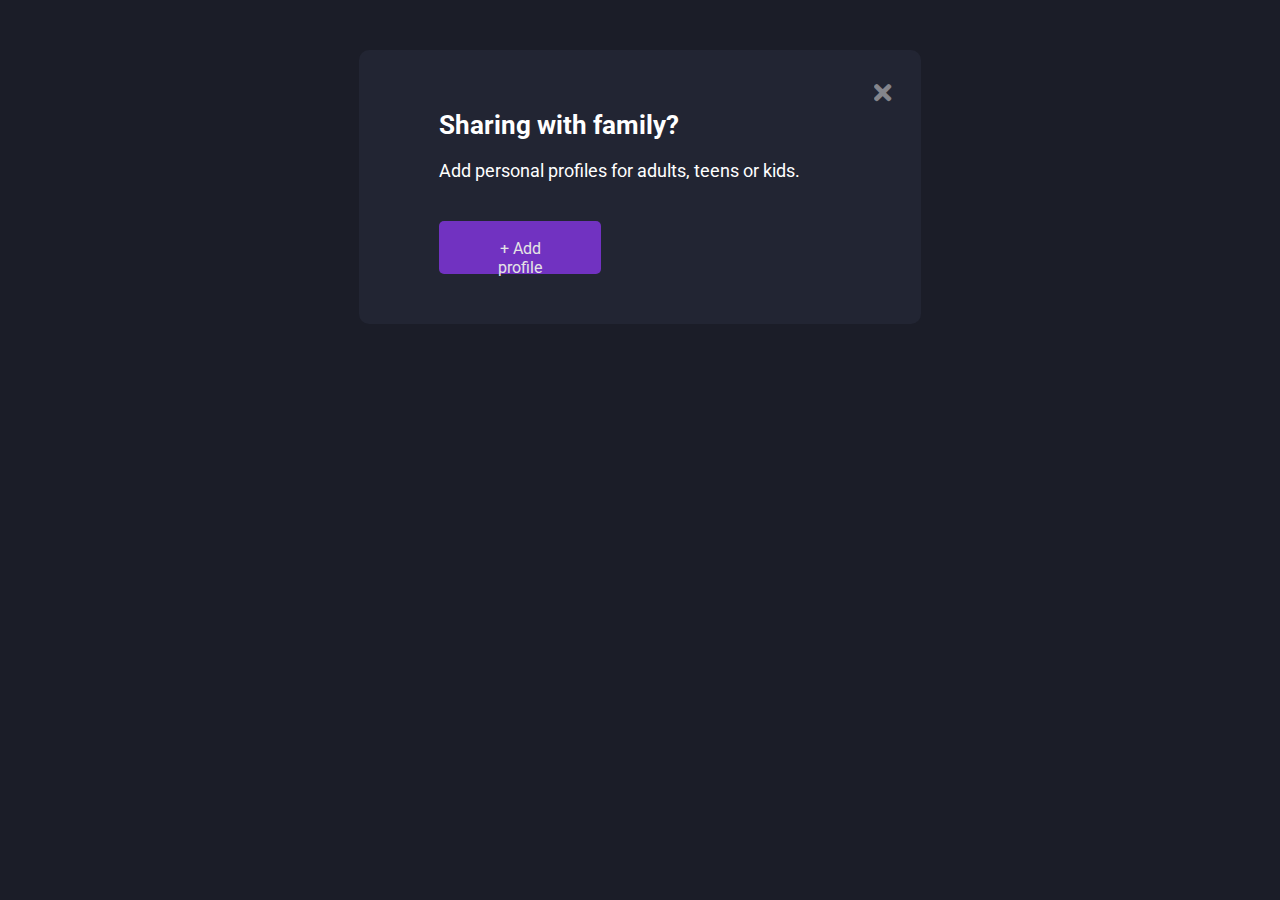
<file: alt.html>
<!DOCTYPE html>
<html lang="en">
<head>
    <meta charset="UTF-8">
    <meta http-equiv="X-UA-Compatible" content="IE=edge">
    <meta name="viewport" content="width=device-width, initial-scale=1.0">
    <title>Document</title>
    <link rel="preconnect" href="https://fonts.googleapis.com">
    <link rel="preconnect" href="https://fonts.gstatic.com" crossorigin>
    <link href="https://fonts.googleapis.com/css2?family=Montserrat:wght@200;400;600;700&family=Roboto:wght@400;700&display=swap" rel="stylesheet">

    <link rel="stylesheet" href="reset.css">
    <link rel="stylesheet" href="normalize.css">
    <link rel="stylesheet" href="font-awesome/css/all.css">
    <link rel="stylesheet" href="global.css">
    <link rel="stylesheet" href="stil.css">
    <link rel="stylesheet" media="only screen and (min-width:768px)" href="tablet.css">
    <link rel="stylesheet" media="only screen and (min-width:1200px)" href="web.css">
</head>
<body>
    <div class="alt-content">
        <div class="alt-icon">
            <i class="fas fa-times"></i>
        </div>
        <div class="alt-text">
            <h2>Sharing with family?</h2>
            <p>Add personal profiles for adults, teens or kids.</p>
        </div>
        <footer>
            <button onclick="window.location.href = 'index.html'">+ Add profile</button>
        </footer>
    </div>
    
</body>
</html>
</file>
<file: global.css>
button {
    border-radius: 5px;
    border: 0;
    font-size: 16px;
    line-height: 19px;
    color: #E5E5E5;
}
h2{
    font-weight: 700;
    font-size: 26px;
    line-height: 30px;
}
.resim img{
    border-radius: 100%;
    align-items: center;
}
</file>
<file: stil.css>
body{
    background-color: #1B1D28;
    font-family: Roboto;
    font-style: normal;
    font-weight: 400;
    color: #FFFFFF;
}
*{
    box-sizing: border-box;
}
/* 1.sayfa start */
.content{
    position: absolute;
    width: 310px;
    background: #222533;
    border-radius: 10px;
    padding: 30px;
    position: relative;
    margin: auto;
    margin-top: 50px;
}
.profile{
    display: flex;
    align-items: center;
    margin-bottom: 30px;
}
.listHeader{
    font-size: 18px;
    line-height: 21px;
    color: #DADADA;
    padding-left:  15px ;
}
.listHeader .user-name{
    font-size: 16px;
    line-height: 19px;
    color: #7D8193;
}
.content button {
    background: #1A1C29;
    margin-bottom: 30px;
    width: 250px;
    height: 53px;
}
.menu li{
    display: block;
    padding: 20px 0 20px 0;
}
.menu li a {
    color: #E5E5E5;
    text-decoration: none;
    font-size: 16px;
    line-height: 19px;
}
.menu li a i {
    margin-right: 10px;
}
.menu li:last-child{
    padding-bottom: 0;
}
/* 1. sayfa finish */

/* 2.sayfa start */
.ust-content{
    position: absolute;
    width: 432px;
    background: #222533;
    border-radius: 10px;
    padding: 45px 40px ;
    position: relative;
    margin: auto;
    margin-top: 50px;
}
.ust-content .title h2{
    color: #E5E5E5;
    margin-bottom: 25px;
}
.ust-profile{
    display: flex;
    align-items: center;
    margin-bottom: 40px;
}
.ust-listHeader{
    padding-left:  25px ;
}
.ust-content .ust-listHeader button {
    background: #1A1C29;
    width: 197px;
    height: 53px;
}
.ust-content .ust-listHeader button i {
    margin-right: 5px;
}
.ust-content .form-element input{
    background: #1B1D28;
    border: 2px solid #34394E;
    box-sizing: border-box;
    border-radius: 3px;
    width: 352px;
    height: 67px;
    font-size: 16px;
    line-height: 19px;
    color: #7D8193;
    padding-left: 30px;
    margin-bottom: 41px;
}
.toggle{
    position: relative;
    display: flex;
    flex-direction: row-reverse;
    justify-content: left;
}
.toggle input{
    position:absolute;
    opacity: 0;
    width: 0;
    height: 0;
}
.slider{
    position: relative;
    display: block;
    cursor: pointer;
    background-color: #333;
    transition: 0.4s;
    width: 50px;
    height: 16px;
    margin-bottom: 24px;
    border: 2px solid #34394E;
}
.slider:before{
    content: "";
    position: absolute;
    height: 28px;
    width: 28px;
    background-color: #7D8193;
    transition: 0.4s;
    top: -7px;
    left:-1px;
}
input:checked + .slider {
    background-color: #fd5d00;
}
input:checked + .slider:before {
    transform: translateX(22px);
}
.slider.round{
    border-radius: 60px;
}
.slider.slider.round::before {
    border-radius: 60px;
}
.toggle .yazi {
    font-size: 16px;
    padding-left: 15px;
}
.ust-text p{
    font-size: 16px;
    line-height: 26px;
    margin-bottom: 35px;
}
.ust-text button {
    width: 357px;
    height: 53px;
    background: #7132C1;
}
/* 2. sayfa finish */

/* 3. sayfa start */
.alt-content {
    width: 562px;
    height: 274px;
    background: #222533;
    border-radius: 10px;
    position: relative;
    margin: auto;
    margin-top: 50px;
    padding:30px 0 50px 80px;
}
.alt-content .alt-icon{
    margin-bottom: 30px;
}
.alt-content i {
    float: right;
    opacity: 0.5;
    color: #E5E5E5;
    padding-right: 30px;
    font-size: 25px;
}
.alt-content .alt-text h2{
    margin-bottom: 20px;
}
.alt-content .alt-text p {
    font-size: 18px;
    line-height: 21px;
    margin-bottom: 40px;
}
footer button {
    width: 162px;
    height: 53px;
    background: #7132C1;
}
/* 3. sayfa finish */
</file>
<file: tablet.css>
body{
    background-color: blue;
}
</file>
<file: web.css>
body{
    background-color: #1B1D28;
    font-family: Roboto;
    font-style: normal;
    font-weight: 400;
    color: #FFFFFF;
}
*{
    box-sizing: border-box;
}
/* 1.sayfa start */
.content{
    width: 100%;
    max-width: 310px;
    background: #222533;
    border-radius: 10px;
    padding: 30px;
    position: relative;
    margin: auto;
    margin-top: 50px;
}
.profile{
    display: flex;
    align-items: center;
    margin-bottom: 30px;
}
.listHeader{
    font-size: 18px;
    line-height: 21px;
    color: #DADADA;
    padding-left:  15px ;
}
.listHeader .user-name{
    font-size: 16px;
    line-height: 19px;
    color: #7D8193;
}
.content button {
    background: #1A1C29;
    margin-bottom: 30px;
    padding: 16px 73px;
}
.menu li{
    display: block;
    padding: 20px 0 20px 0;
}
.menu li a {
    color: #E5E5E5;
    text-decoration: none;
    font-size: 16px;
    line-height: 19px;
}
.menu li a i {
    margin-right: 10px;
}
.menu li:last-child{
    padding-bottom: 0;
}
/* 1. sayfa finish */

/* 2.sayfa start */
.ust-content{
    position: absolute;
    width: 100%;
    max-width: 432px;
    background: #222533;
    border-radius: 10px;
    padding: 45px 40px ;
    position: relative;
    margin: auto;
    margin-top: 50px;
}
.ust-content .title h2{
    color: #E5E5E5;
    margin-bottom: 25px;
}
.ust-profile{
    flex-direction: row;
}
.ust-content .resim {
    margin-bottom: 0;
}
.ust-listHeader{
    padding-left:  25px ;
}
.ust-content .ust-listHeader button {
    background: #1A1C29;
    padding: 16px 37px;
    
}
.ust-content .ust-listHeader button i {
    margin-right: 5px;
}
.ust-content .form-element input{
    background: #1B1D28;
    border: 2px solid #34394E;
    box-sizing: border-box;
    border-radius: 3px;
    width: 352px;
    height: 67px;
    font-size: 16px;
    line-height: 19px;
    color: #7D8193;
    padding-left: 30px;
    margin-bottom: 41px;
}
.toggle{
    position: relative;
    display: flex;
    flex-direction: row-reverse;
    justify-content: left;
}
.toggle input{
    position:absolute;
    opacity: 0;
    width: 0;
    height: 0;
}
.slider{
    position: relative;
    display: block;
    cursor: pointer;
    background-color: #333;
    transition: 0.4s;
    width: 50px;
    height: 16px;
    margin-bottom: 24px;
    border: 2px solid #34394E;
}
.slider:before{
    content: "";
    position: absolute;
    height: 28px;
    width: 28px;
    background-color: #7D8193;
    transition: 0.4s;
    top: -7px;
    left:-1px;
}
input:checked + .slider {
    background-color: #fd5d00;
}
input:checked + .slider:before {
    transform: translateX(22px);
}
.slider.round{
    border-radius: 60px;
}
.slider.slider.round::before {
    border-radius: 60px;
}
.toggle .yazi {
    font-size: 16px;
    padding-left: 15px;
}
.ust-text p{
    font-size: 16px;
    line-height: 26px;
    margin-bottom: 35px;
}
.ust-text button {
    width: 357px;
    height: 53px;
    background: #7132C1;
}
/* 2. sayfa finish */

/* 3. sayfa start */
.alt-content {
    width: 562px;
    height: 274px;
    background: #222533;
    border-radius: 10px;
    position: relative;
    margin: auto;
    margin-top: 50px;
    padding:30px 0 50px 80px;
}
.alt-content .alt-icon{
    margin-bottom: 30px;
}
.alt-content i {
    float: right;
    opacity: 0.5;
    color: #E5E5E5;
    padding-right: 30px;
    font-size: 25px;
}
.alt-content .alt-text h2{
    margin-bottom: 20px;
}
.alt-content .alt-text p {
    font-size: 18px;
    line-height: 21px;
    margin-bottom: 40px;
}
footer button {
    padding: 18px 42px;
    background: #7132C1;
}
</file>
